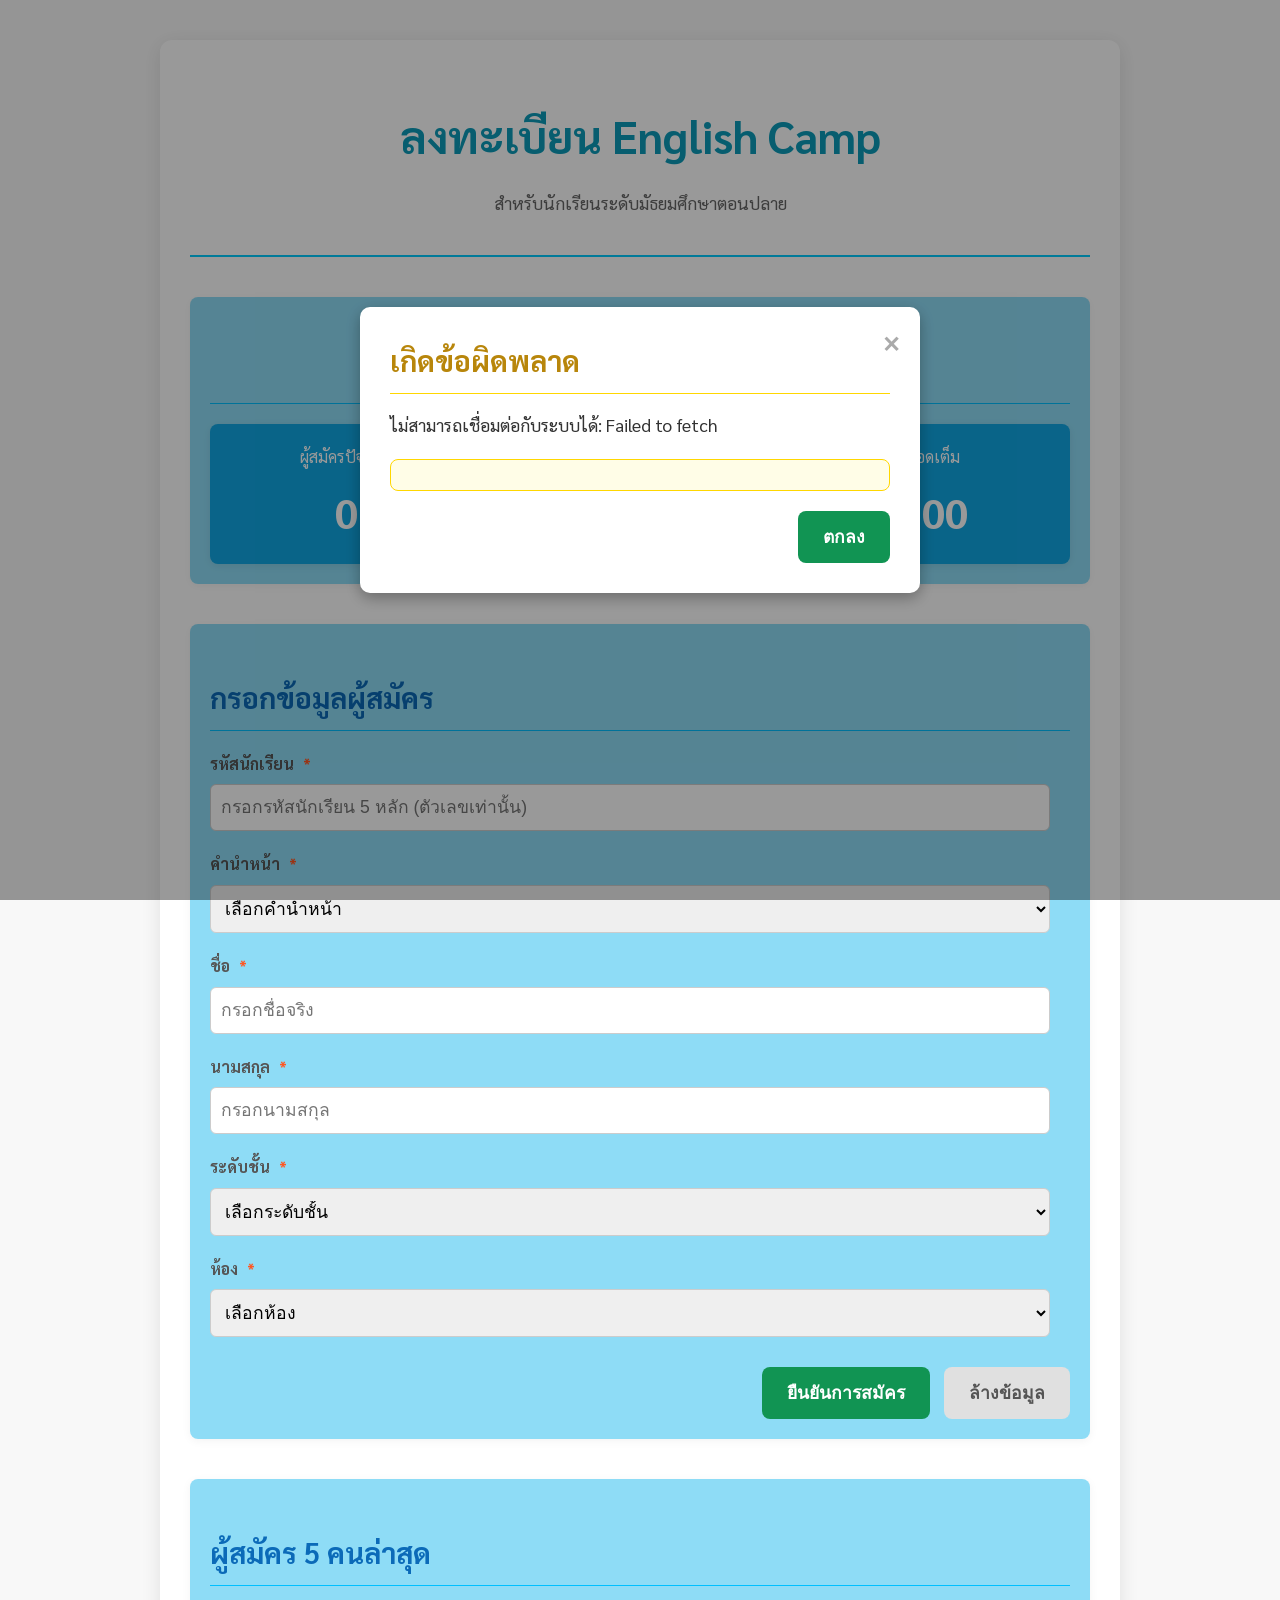
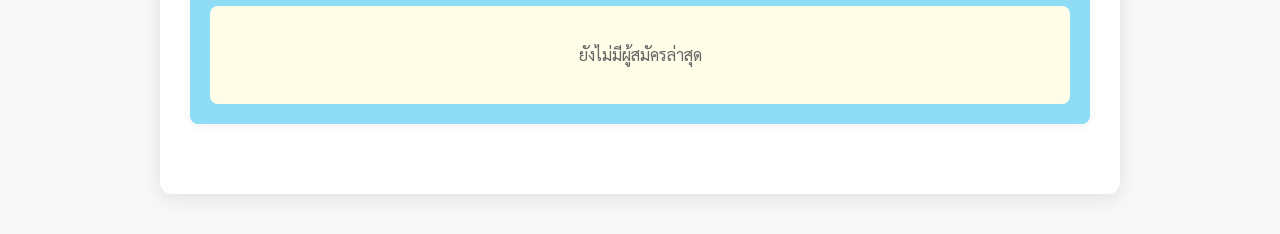
<file: index.html>
<!DOCTYPE html>
<html lang="th">
<head>
    <meta charset="UTF-8">
    <meta name="viewport" content="width=device-width, initial-scale=1.0">
    <title>ลงทะเบียน English Camp</title>
    <link rel="stylesheet" href="style.css">
    <link href="https://fonts.googleapis.com/css2?family=Sarabun:wght@400;700&display=swap" rel="stylesheet">
</head>
<body>
    <div class="container">
        <header>
            <h1>ลงทะเบียน English Camp</h1>
            <p>สำหรับนักเรียนระดับมัธยมศึกษาตอนปลาย</p>
        </header>

        <section class="stats-section">
            <h2>สถานะการรับสมัคร</h2>
            <div class="stats-grid">
                <div class="stat-item">
                    <p>ผู้สมัครปัจจุบัน</p>
                    <span id="currentApplicants" class="stat-number">0</span>
                </div>
                <div class="stat-item">
                    <p>คงเหลือ</p>
                    <span id="remainingApplicants" class="stat-number">0</span>
                </div>
                <div class="stat-item">
                    <p>ยอดเต็ม</p>
                    <span id="maxApplicants" class="stat-number">100</span>
                </div>
            </div>
            <div id="fullCapacityAlert" class="alert-message full-capacity-alert" style="display: none;">
                <p>⚠️ ขออภัย! ยอดผู้สมัครเต็มแล้ว ไม่สามารถลงทะเบียนได้ในขณะนี้</p>
            </div>
        </section>

        <section class="registration-form">
            <h2>กรอกข้อมูลผู้สมัคร</h2>
            <form id="applicantForm">
                <div class="form-group">
                    <label for="studentId">รหัสนักเรียน <span class="required">*</span></label>
                    <input type="number" id="studentId" name="studentId" placeholder="กรอกรหัสนักเรียน 5 หลัก (ตัวเลขเท่านั้น)" min="10000" max="99999" required maxlength="5">
                    <small id="studentIdError" class="error-message"></small>
                </div>

                <div class="form-group">
                    <label for="prefix">คำนำหน้า <span class="required">*</span></label>
                    <select id="prefix" name="prefix" required>
                        <option value="">เลือกคำนำหน้า</option>
                        <option value="นาย">นาย</option>
                        <option value="นางสาว">นางสาว</option>
                    </select>
                </div>

                <div class="form-group">
                    <label for="firstName">ชื่อ <span class="required">*</span></label>
                    <input type="text" id="firstName" name="firstName" placeholder="กรอกชื่อจริง" required>
                </div>

                <div class="form-group">
                    <label for="lastName">นามสกุล <span class="required">*</span></label>
                    <input type="text" id="lastName" name="lastName" placeholder="กรอกนามสกุล" required>
                </div>

                <div class="form-group">
                    <label for="grade">ระดับชั้น <span class="required">*</span></label>
                    <select id="grade" name="grade" required>
                        <option value="">เลือกระดับชั้น</option>
                        <option value="มัธยมศึกษาปีที่ 4">มัธยมศึกษาปีที่ 4</option>
                        <option value="มัธยมศึกษาปีที่ 5">มัธยมศึกษาปีที่ 5</option>
                        <option value="มัธยมศึกษาปีที่ 6">มัธยมศึกษาปีที่ 6</option>
                    </select>
                </div>

                <div class="form-group">
                    <label for="room">ห้อง <span class="required">*</span></label>
                    <select id="room" name="room" required>
                        <option value="">เลือกห้อง</option>
                        <option value="ห้อง 1">ห้อง 1</option>
                        <option value="ห้อง 2">ห้อง 2</option>
                        <option value="ห้อง 3">ห้อง 3</option>
                        <option value="ห้อง 4">ห้อง 4</option>
                        <option value="ห้อง 5">ห้อง 5</option>
                    </select>
                </div>

                <div class="form-actions">
                    <button type="submit" id="submitBtn" class="btn primary">ยืนยันการสมัคร</button>
                    <button type="button" id="editBtn" class="btn secondary" style="display: none;">แก้ไขข้อมูล</button>
                    <button type="button" id="deleteBtn" class="btn danger" style="display: none;">ลบข้อมูล</button>
                    <button type="button" id="clearFormBtn" class="btn tertiary">ล้างข้อมูล</button>
                </div>
            </form>
        </section>

        <section class="latest-applicants-section">
            <h2>ผู้สมัคร 5 คนล่าสุด</h2>
            <div id="latestApplicantsList" class="applicant-list">
                <p id="noLatestApplicants" style="text-align: center; color: #666;">ยังไม่มีผู้สมัครล่าสุด</p>
            </div>
        </section>
    </div>

    <div id="infoModal" class="modal">
        <div class="modal-content">
            <span class="close-button">&times;</span>
            <h3 id="modalTitle"></h3>
            <p id="modalMessage"></p>
            <div id="modalData" class="modal-data"></div>
            <div class="modal-buttons">
                <button id="modalConfirmBtn" class="btn primary" style="display: none;">ยืนยัน</button>
                <button id="modalCancelBtn" class="btn secondary" style="display: none;">ยกเลิก</button>
                <button id="modalOkBtn" class="btn primary" style="display: none;">ตกลง</button>
            </div>
        </div>
    </div>

    <script src="script.js"></script>
</body>
</html>
</file>
<file: style.css>
/* General Styling */
body {
    font-family: 'Sarabun', sans-serif;
    margin: 0;
    padding: 20px;
    background-color: #F8F8F8; /* Light gray background */
    color: #333;
    line-height: 1.6;
}

.container {
    max-width: 900px;
    margin: 20px auto;
    background-color: #fff;
    border-radius: 12px;
    box-shadow: 0 4px 20px rgba(0, 0, 0, 0.1);
    padding: 30px;
}

header {
    text-align: center;
    margin-bottom: 40px;
    padding-bottom: 20px;
    border-bottom: 2px solid #00ccff; /* Mustard yellow */
}

header h1 {
    color: #0b9bb8; /* Darker mustard for heading */
    font-size: 2.8em;
    margin-bottom: 10px;
    font-weight: 700;
}

header p {
    color: #666;
    font-size: 1.1em;
}

h2 {
    color: #0b6ab8; /* Darker mustard */
    font-size: 1.8em;
    margin-top: 30px;
    margin-bottom: 20px;
    border-bottom: 1px solid #00bfff;
    padding-bottom: 10px;
}

/* Section Styling */
section {
    margin-bottom: 40px;
    padding: 20px;
    background-color: #44c5f09a; /* Very light yellow for sections */
    border-radius: 8px;
    box-shadow: 0 2px 10px rgba(0, 0, 0, 0.05);
}

/* Stats Section */
.stats-section {
    text-align: center;
}

.stats-grid {
    display: flex;
    justify-content: space-around;
    gap: 20px;
    margin-top: 20px;
}

.stat-item {
    background-color: #10a7e3; /* Lighter mustard */
    padding: 20px;
    border-radius: 8px;
    flex: 1;
    min-width: 150px;
    box-shadow: 0 2px 8px rgba(0, 0, 0, 0.08);
}

.stat-item p {
    margin: 0 0 10px 0;
    color: #ffffff; /* Darker text */
    font-size: 1em;
}

.stat-number {
    font-size: 2.5em;
    font-weight: 700;
    color: #ffffff; /* Darker mustard */
}

.alert-message {
    padding: 15px;
    border-radius: 8px;
    margin-top: 25px;
    font-weight: 700;
    text-align: center;
    border: 1px solid transparent;
}

.full-capacity-alert {
    background-color: #FFE0B2; /* Even lighter orange-yellow */
    color: #FF5722; /* Orange-red for warning */
    border-color: #FFCC80;
}

/* Form Styling */
.form-group {
    margin-bottom: 20px;
}

.form-group label {
    display: block;
    margin-bottom: 8px;
    font-weight: 700;
    color: #555;
}

.form-group .required {
    color: #FF5722; /* Orange-red for required fields */
    margin-left: 5px;
}

.form-group input[type="text"],
.form-group input[type="number"],
.form-group select {
    width: calc(100% - 20px);
    padding: 12px 10px;
    border: 1px solid #ccc;
    border-radius: 6px;
    font-size: 1.1em;
    box-sizing: border-box;
    transition: border-color 0.3s ease;
}

.form-group input:focus,
.form-group select:focus {
    border-color: #FFD700; /* Mustard yellow on focus */
    outline: none;
    box-shadow: 0 0 0 3px rgba(255, 215, 0, 0.3);
}

.form-group input[type="number"]::-webkit-inner-spin-button,
.form-group input[type="number"]::-webkit-outer-spin-button {
    -webkit-appearance: none;
    margin: 0;
}
.form-group input[type="number"] {
    -moz-appearance: textfield;
}

.error-message {
    color: #FF5722; /* Orange-red for error messages */
    font-size: 0.9em;
    margin-top: 5px;
    display: block;
}

/* Buttons */
.form-actions {
    text-align: right;
    margin-top: 30px;
}

.btn {
    padding: 12px 25px;
    border: none;
    border-radius: 8px;
    font-size: 1.1em;
    cursor: pointer;
    margin-left: 10px;
    transition: background-color 0.3s ease, transform 0.2s ease, box-shadow 0.2s ease;
    font-weight: 700;
    text-decoration: none; /* For potential links styled as buttons */
    display: inline-block;
    text-align: center;
}

.btn:hover {
    transform: translateY(-2px);
    box-shadow: 0 4px 12px rgba(0, 0, 0, 0.15);
}

.btn.primary {
    background-color: #119453; /* Mustard Yellow */
    color: #ffffff;
}

.btn.primary:hover {
    background-color: #FFC107; /* Slightly darker yellow */
}

.btn.secondary {
    background-color: #FFAB40; /* Orange-yellow */
    color: #fff;
}

.btn.secondary:hover {
    background-color: #FF9800; /* Darker orange */
}

.btn.danger {
    background-color: #FF5722; /* Orange-red */
    color: #fff;
}

.btn.danger:hover {
    background-color: #E64A19; /* Darker orange-red */
}

.btn.tertiary {
    background-color: #E0E0E0; /* Light gray */
    color: #555;
}

.btn.tertiary:hover {
    background-color: #CCCCCC; /* Darker gray */
}

/* Disable state */
.btn:disabled,
input:disabled,
select:disabled {
    background-color: #CCC;
    cursor: not-allowed;
    opacity: 0.7;
    transform: none;
    box-shadow: none;
}
.btn:disabled:hover {
    background-color: #CCC;
}


/* Latest Applicants Section */
.applicant-list {
    background-color: #FFFDE7;
    padding: 20px;
    border-radius: 8px;
}

.applicant-item {
    background-color: #FFECB3;
    border: 1px solid #FFD700;
    border-radius: 8px;
    padding: 15px;
    margin-bottom: 10px;
    display: flex;
    justify-content: space-between;
    align-items: center;
    font-size: 1.05em;
    color: #333;
    box-shadow: 0 1px 5px rgba(0, 0, 0, 0.05);
}

.applicant-item strong {
    color: #B8860B;
}

/* Modal (Popup) Styling */
.modal {
    display: none; /* Hidden by default */
    position: fixed; /* Stay in place */
    z-index: 1000; /* Sit on top */
    left: 0;
    top: 0;
    width: 100%; /* Full width */
    height: 100%; /* Full height */
    overflow: auto; /* Enable scroll if needed */
    background-color: rgba(0,0,0,0.4); /* Black w/ opacity */
    justify-content: center;
    align-items: center;
}

.modal-content {
    background-color: #fff;
    margin: auto;
    padding: 30px;
    border-radius: 10px;
    width: 90%;
    max-width: 500px;
    box-shadow: 0 5px 15px rgba(0,0,0,0.3);
    position: relative;
    animation: fadeIn 0.3s ease-out;
}

@keyframes fadeIn {
    from { opacity: 0; transform: translateY(-20px); }
    to { opacity: 1; transform: translateY(0); }
}

.close-button {
    color: #aaa;
    float: right;
    font-size: 28px;
    font-weight: bold;
    position: absolute;
    top: 10px;
    right: 20px;
}

.close-button:hover,
.close-button:focus {
    color: #333;
    text-decoration: none;
    cursor: pointer;
}

.modal-content h3 {
    color: #B8860B;
    margin-top: 0;
    font-size: 1.8em;
    margin-bottom: 15px;
    border-bottom: 1px solid #FFD700;
    padding-bottom: 10px;
}

.modal-content p {
    font-size: 1.1em;
    margin-bottom: 20px;
}

.modal-data {
    background-color: #FFFDE7;
    border: 1px solid #FFD700;
    border-radius: 8px;
    padding: 15px;
    margin-bottom: 20px;
    font-size: 1.05em;
    line-height: 1.8;
}

.modal-data strong {
    color: #B8860B;
    min-width: 120px;
    display: inline-block;
}

.modal-buttons {
    text-align: right;
    margin-top: 20px;
}

.modal-buttons .btn {
    margin-left: 10px;
}

/* Responsive adjustments */
@media (max-width: 768px) {
    .container {
        padding: 20px;
        margin: 10px auto;
    }

    header h1 {
        font-size: 2em;
    }

    .stats-grid {
        flex-direction: column;
    }

    .stat-item {
        margin-bottom: 15px;
    }

    .form-actions {
        display: flex;
        flex-wrap: wrap;
        justify-content: center;
        gap: 10px;
    }

    .btn {
        width: 100%;
        margin: 5px 0;
    }
}
</file>
